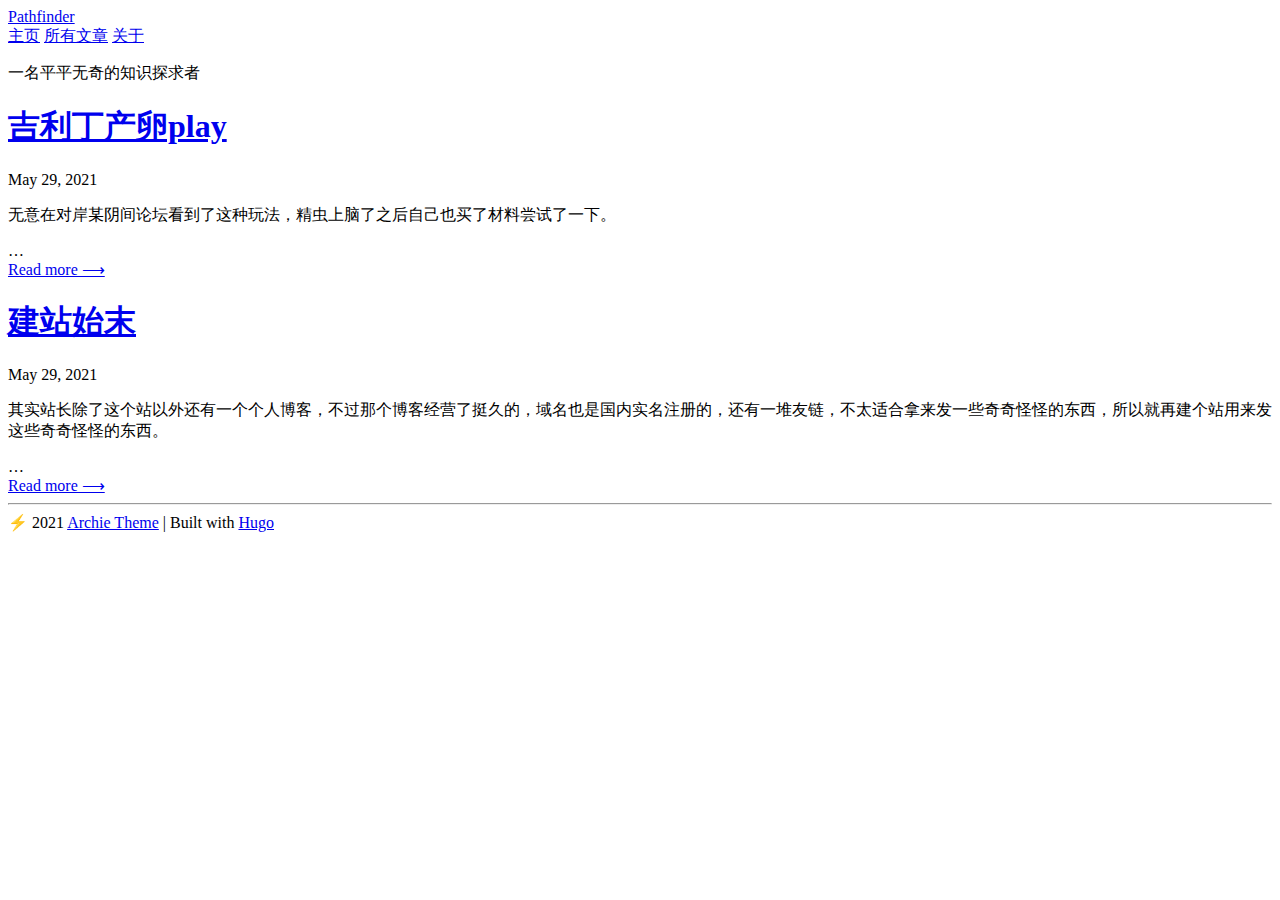
<file: index.html>
<!DOCTYPE html>
<html>
	<head>
	<meta name="generator" content="Hugo 0.83.1" />
	<meta charset="utf-8" />
	<meta http-equiv="X-UA-Compatible" content="IE=edge"><title>Pathfinder | Home </title><meta name="viewport" content="width=device-width, initial-scale=1">
	<meta name="description" content="" />
	<meta property="og:image" content=""/>
	<link rel="alternate" type="application/rss+xml" href="https://www.pathfindre.top/index.xml" title="Pathfinder" />
	<meta property="og:title" content="Pathfinder" />
<meta property="og:description" content="" />
<meta property="og:type" content="website" />
<meta property="og:url" content="https://www.pathfindre.top/" />

<meta name="twitter:card" content="summary"/>
<meta name="twitter:title" content="Pathfinder"/>
<meta name="twitter:description" content=""/>

	<link href="https://www.pathfindre.top/css/fonts.css" rel="stylesheet">
	
	<link rel="stylesheet" type="text/css" media="screen" href="https://www.pathfindre.top/css/main.css" /><link rel="stylesheet" type="text/css" href="https://www.pathfindre.top/css/dark.css" media="(prefers-color-scheme: dark)" />
	
	
</head>

	<body>
		<div class="content">
			<header>
	<div class="main">
		<a href="https://www.pathfindre.top/">Pathfinder</a>
	</div>
	<nav>
		
		<a href="/">主页</a>
		
		<a href="/posts">所有文章</a>
		
		<a href="/about">关于</a>
		
	</nav>
</header>

			
			<main class="list">
				<div class="site-description"><p>一名平平无奇的知识探求者</p></div>
				
				
				
				<section class="list-item">
					<h1 class="title"><a href="/posts/%E5%90%89%E5%88%A9%E4%B8%81%E4%BA%A7%E5%8D%B5play/">吉利丁产卵play</a></h1>
					<time>May 29, 2021</time>
					<br><div class="description">
						
						<p>无意在对岸某阴间论坛看到了这种玩法，精虫上脑了之后自己也买了材料尝试了一下。</p>&hellip;
						
					</div>
					<a href="/posts/%E5%90%89%E5%88%A9%E4%B8%81%E4%BA%A7%E5%8D%B5play/">Read more ⟶</a>
				</section>
				
				<section class="list-item">
					<h1 class="title"><a href="/posts/%E5%BB%BA%E7%AB%99%E5%A7%8B%E6%9C%AB/">建站始末</a></h1>
					<time>May 29, 2021</time>
					<br><div class="description">
						
						<p>其实站长除了这个站以外还有一个个人博客，不过那个博客经营了挺久的，域名也是国内实名注册的，还有一堆友链，不太适合拿来发一些奇奇怪怪的东西，所以就再建个站用来发这些奇奇怪怪的东西。</p>&hellip;
						
					</div>
					<a href="/posts/%E5%BB%BA%E7%AB%99%E5%A7%8B%E6%9C%AB/">Read more ⟶</a>
				</section>
				
				


			</main>
			<footer>
<hr>⚡️
	2021  <a href="https://github.com/athul/archie">Archie Theme</a> | Built with <a href="https://gohugo.io">Hugo</a>
</footer>



		</div>
		
	</body>
</html>
</file>
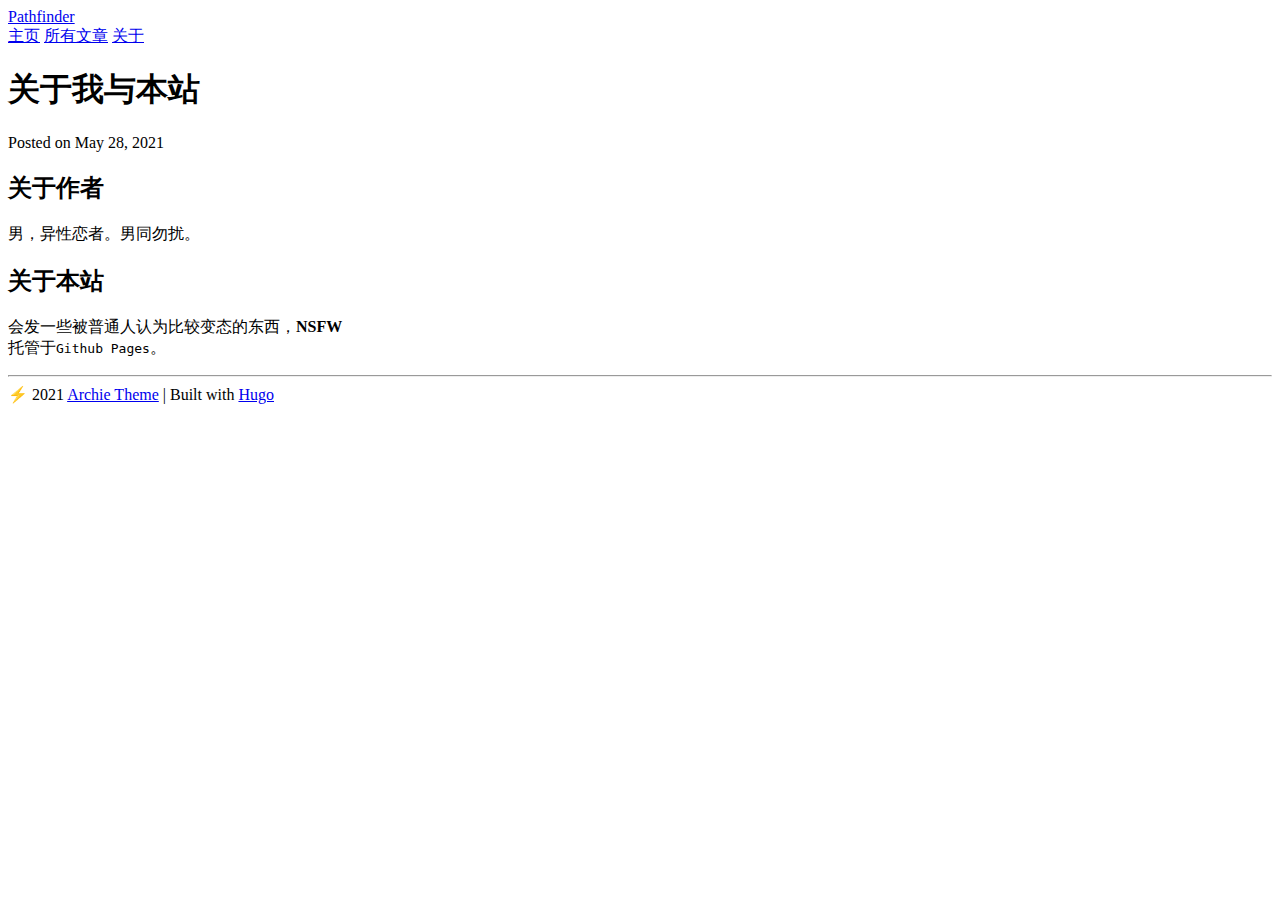
<file: about/index.html>
<!DOCTYPE html>
<html><head>
	<meta charset="utf-8" />
	<meta http-equiv="X-UA-Compatible" content="IE=edge"><title>关于我与本站 - Pathfinder</title><meta name="viewport" content="width=device-width, initial-scale=1">
	<meta name="description" content="关于作者 男，异性恋者。男同勿扰。
关于本站 会发一些被普通人认为比较变态的东西，NSFW
托管于Github Pages。" />
	<meta property="og:image" content=""/>
	<meta property="og:title" content="关于我与本站" />
<meta property="og:description" content="关于作者 男，异性恋者。男同勿扰。
关于本站 会发一些被普通人认为比较变态的东西，NSFW
托管于Github Pages。" />
<meta property="og:type" content="article" />
<meta property="og:url" content="https://www.pathfindre.top/about/" /><meta property="article:section" content="" />
<meta property="article:published_time" content="2021-05-28T13:23:42&#43;08:00" />
<meta property="article:modified_time" content="2021-05-28T13:23:42&#43;08:00" />

<meta name="twitter:card" content="summary"/>
<meta name="twitter:title" content="关于我与本站"/>
<meta name="twitter:description" content="关于作者 男，异性恋者。男同勿扰。
关于本站 会发一些被普通人认为比较变态的东西，NSFW
托管于Github Pages。"/>

	<link href="https://www.pathfindre.top/css/fonts.css" rel="stylesheet">
	
	<link rel="stylesheet" type="text/css" media="screen" href="https://www.pathfindre.top/css/main.css" /><link rel="stylesheet" type="text/css" href="https://www.pathfindre.top/css/dark.css" media="(prefers-color-scheme: dark)" />
	
	
</head>
<body>
        <div class="content"><header>
	<div class="main">
		<a href="https://www.pathfindre.top/">Pathfinder</a>
	</div>
	<nav>
		
		<a href="/">主页</a>
		
		<a href="/posts">所有文章</a>
		
		<a href="/about">关于</a>
		
	</nav>
</header>

<main>
	<article>
		<div class="title">
			<h1 class="title">关于我与本站</h1>
			<div class="meta">Posted on May 28, 2021</div>
		</div>
		

		<section class="body">
			<h2 id="关于作者">关于作者</h2>
<p>男，异性恋者。男同勿扰。</p>
<h2 id="关于本站">关于本站</h2>
<p>会发一些被普通人认为比较变态的东西，<strong>NSFW</strong><br>
托管于<code>Github Pages</code>。</p>

		</section>

		<div class="post-tags">
			
		</div>
	</article>
</main>
<footer>
<hr>⚡️
	2021  <a href="https://github.com/athul/archie">Archie Theme</a> | Built with <a href="https://gohugo.io">Hugo</a>
</footer>


</div>
    </body>
</html>
</file>
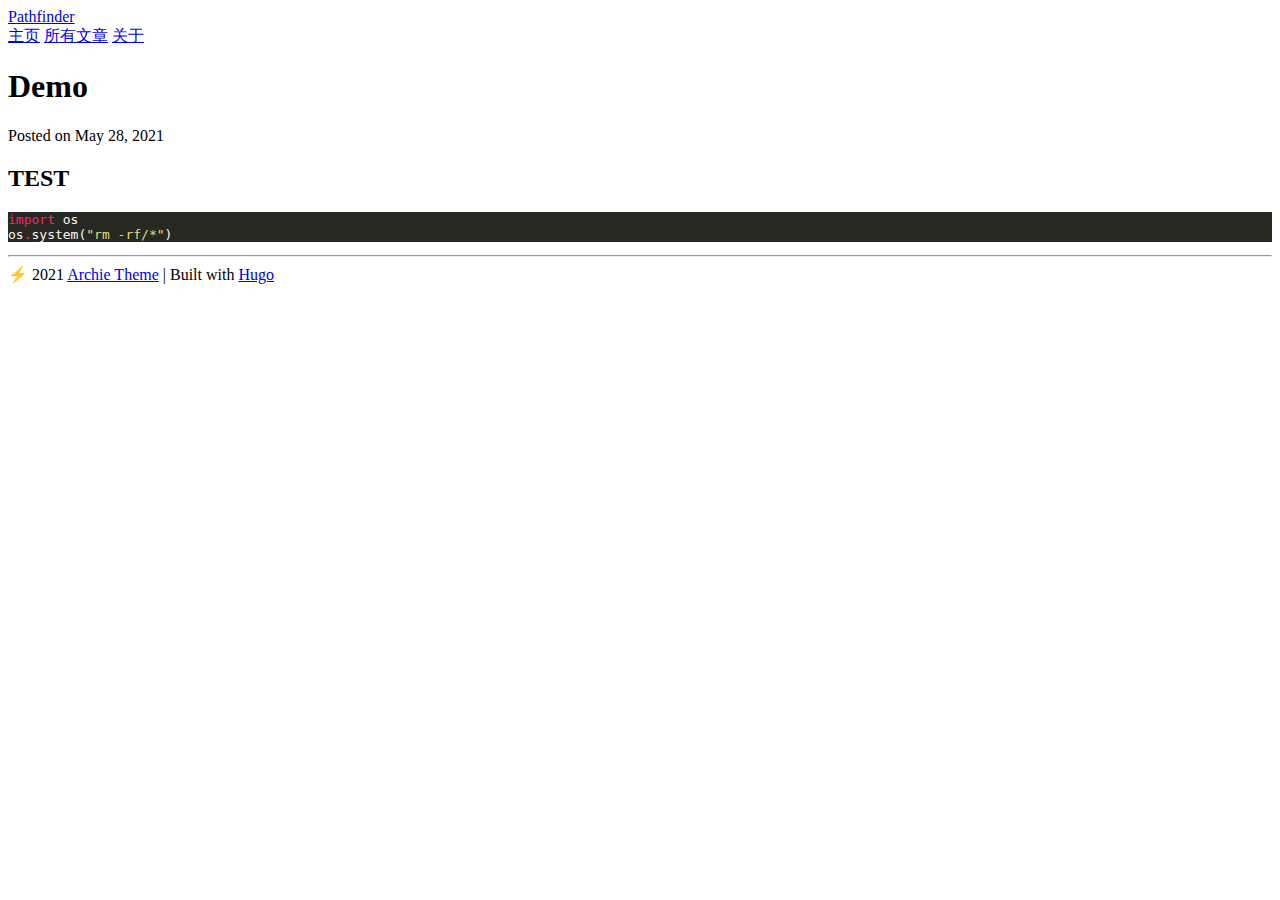
<file: posts/demo/index.html>
<!DOCTYPE html>
<html><head>
	<meta charset="utf-8" />
	<meta http-equiv="X-UA-Compatible" content="IE=edge"><title>Demo - Pathfinder</title><meta name="viewport" content="width=device-width, initial-scale=1">
	<meta name="description" content="TEST import os os.system(&#34;rm -rf/*&#34;) " />
	<meta property="og:image" content=""/>
	<meta property="og:title" content="Demo" />
<meta property="og:description" content="TEST import os os.system(&#34;rm -rf/*&#34;) " />
<meta property="og:type" content="article" />
<meta property="og:url" content="https://www.pathfindre.top/posts/demo/" /><meta property="article:section" content="posts" />
<meta property="article:published_time" content="2021-05-28T13:02:15&#43;08:00" />
<meta property="article:modified_time" content="2021-05-28T13:02:15&#43;08:00" />

<meta name="twitter:card" content="summary"/>
<meta name="twitter:title" content="Demo"/>
<meta name="twitter:description" content="TEST import os os.system(&#34;rm -rf/*&#34;) "/>

	<link href="https://www.pathfindre.top/css/fonts.css" rel="stylesheet">
	
	<link rel="stylesheet" type="text/css" media="screen" href="https://www.pathfindre.top/css/main.css" /><link rel="stylesheet" type="text/css" href="https://www.pathfindre.top/css/dark.css" media="(prefers-color-scheme: dark)" />
	
	
</head>
<body>
        <div class="content"><header>
	<div class="main">
		<a href="https://www.pathfindre.top/">Pathfinder</a>
	</div>
	<nav>
		
		<a href="/">主页</a>
		
		<a href="/posts">所有文章</a>
		
		<a href="/about">关于</a>
		
	</nav>
</header>

<main>
	<article>
		<div class="title">
			<h1 class="title">Demo</h1>
			<div class="meta">Posted on May 28, 2021</div>
		</div>
		

		<section class="body">
			<h2 id="test">TEST</h2>
<div class="highlight"><pre style="color:#f8f8f2;background-color:#272822;-moz-tab-size:4;-o-tab-size:4;tab-size:4"><code class="language-python" data-lang="python"><span style="color:#f92672">import</span> os
os<span style="color:#f92672">.</span>system(<span style="color:#e6db74">&#34;rm -rf/*&#34;</span>)
</code></pre></div>
		</section>

		<div class="post-tags">
			
			
			
		</div>
	</article>
</main>
<footer>
<hr>⚡️
	2021  <a href="https://github.com/athul/archie">Archie Theme</a> | Built with <a href="https://gohugo.io">Hugo</a>
</footer>


</div>
    </body>
</html>
</file>
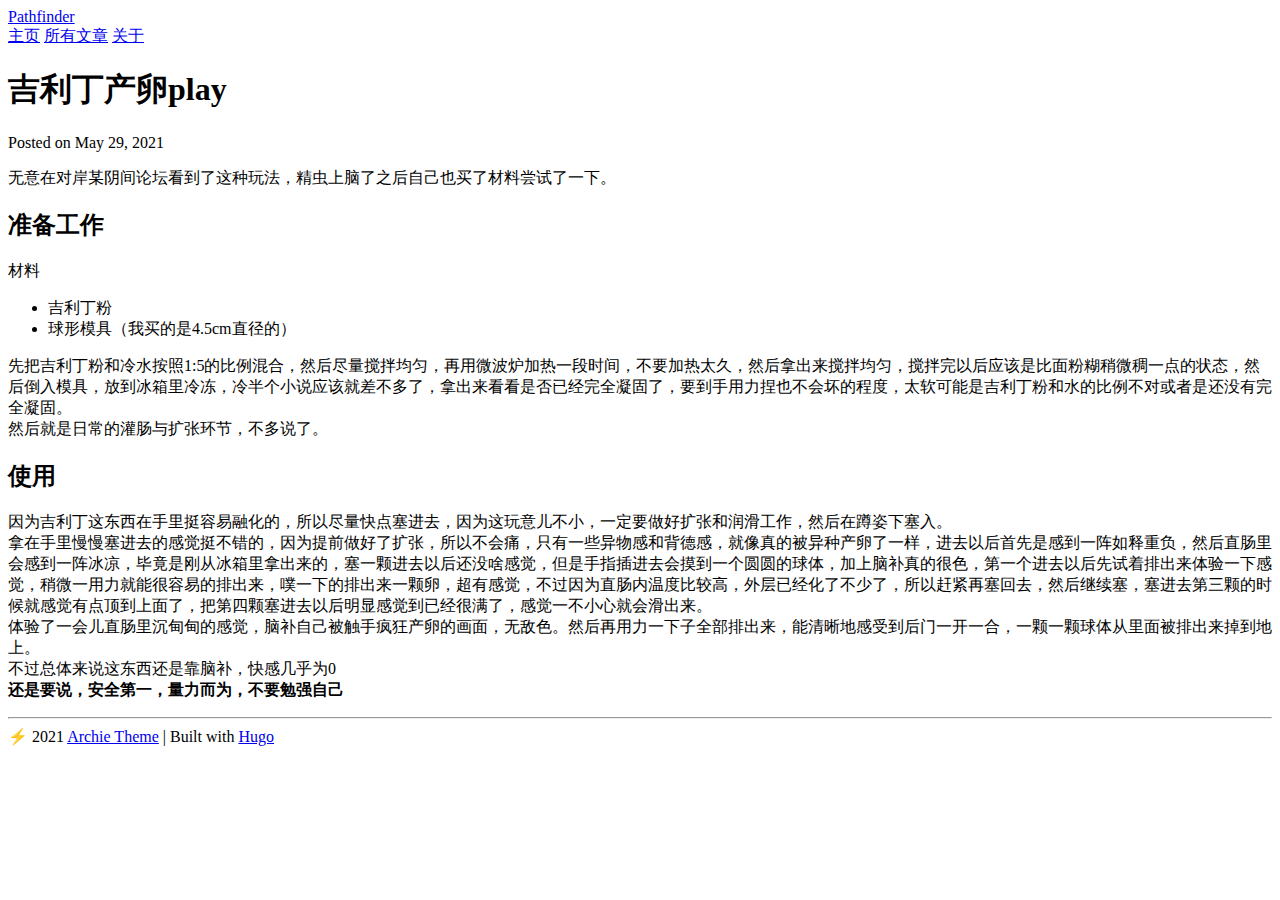
<file: posts/吉利丁产卵play/index.html>
<!DOCTYPE html>
<html><head>
	<meta charset="utf-8" />
	<meta http-equiv="X-UA-Compatible" content="IE=edge"><title>吉利丁产卵play - Pathfinder</title><meta name="viewport" content="width=device-width, initial-scale=1">
	<meta name="description" content="无意在对岸某阴间论坛看到了这种玩法，精虫上脑了之后自己也买了材料尝试了一下。" />
	<meta property="og:image" content=""/>
	<meta property="og:title" content="吉利丁产卵play" />
<meta property="og:description" content="无意在对岸某阴间论坛看到了这种玩法，精虫上脑了之后自己也买了材料尝试了一下。" />
<meta property="og:type" content="article" />
<meta property="og:url" content="https://www.pathfindre.top/posts/%E5%90%89%E5%88%A9%E4%B8%81%E4%BA%A7%E5%8D%B5play/" /><meta property="article:section" content="posts" />
<meta property="article:published_time" content="2021-05-29T21:11:46&#43;08:00" />
<meta property="article:modified_time" content="2021-05-29T21:11:46&#43;08:00" />

<meta name="twitter:card" content="summary"/>
<meta name="twitter:title" content="吉利丁产卵play"/>
<meta name="twitter:description" content="无意在对岸某阴间论坛看到了这种玩法，精虫上脑了之后自己也买了材料尝试了一下。"/>

	<link href="https://www.pathfindre.top/css/fonts.css" rel="stylesheet">
	
	<link rel="stylesheet" type="text/css" media="screen" href="https://www.pathfindre.top/css/main.css" /><link rel="stylesheet" type="text/css" href="https://www.pathfindre.top/css/dark.css" media="(prefers-color-scheme: dark)" />
	
	
</head>
<body>
        <div class="content"><header>
	<div class="main">
		<a href="https://www.pathfindre.top/">Pathfinder</a>
	</div>
	<nav>
		
		<a href="/">主页</a>
		
		<a href="/posts">所有文章</a>
		
		<a href="/about">关于</a>
		
	</nav>
</header>

<main>
	<article>
		<div class="title">
			<h1 class="title">吉利丁产卵play</h1>
			<div class="meta">Posted on May 29, 2021</div>
		</div>
		

		<section class="body">
			<p>无意在对岸某阴间论坛看到了这种玩法，精虫上脑了之后自己也买了材料尝试了一下。</p>
<h2 id="准备工作">准备工作</h2>
<p>材料</p>
<ul>
<li>吉利丁粉</li>
<li>球形模具（我买的是4.5cm直径的）</li>
</ul>
<p>先把吉利丁粉和冷水按照1:5的比例混合，然后尽量搅拌均匀，再用微波炉加热一段时间，不要加热太久，然后拿出来搅拌均匀，搅拌完以后应该是比面粉糊稍微稠一点的状态，然后倒入模具，放到冰箱里冷冻，冷半个小说应该就差不多了，拿出来看看是否已经完全凝固了，要到手用力捏也不会坏的程度，太软可能是吉利丁粉和水的比例不对或者是还没有完全凝固。<br>
然后就是日常的灌肠与扩张环节，不多说了。</p>
<h2 id="使用">使用</h2>
<p>因为吉利丁这东西在手里挺容易融化的，所以尽量快点塞进去，因为这玩意儿不小，一定要做好扩张和润滑工作，然后在蹲姿下塞入。<br>
拿在手里慢慢塞进去的感觉挺不错的，因为提前做好了扩张，所以不会痛，只有一些异物感和背德感，就像真的被异种产卵了一样，进去以后首先是感到一阵如释重负，然后直肠里会感到一阵冰凉，毕竟是刚从冰箱里拿出来的，塞一颗进去以后还没啥感觉，但是手指插进去会摸到一个圆圆的球体，加上脑补真的很色，第一个进去以后先试着排出来体验一下感觉，稍微一用力就能很容易的排出来，噗一下的排出来一颗卵，超有感觉，不过因为直肠内温度比较高，外层已经化了不少了，所以赶紧再塞回去，然后继续塞，塞进去第三颗的时候就感觉有点顶到上面了，把第四颗塞进去以后明显感觉到已经很满了，感觉一不小心就会滑出来。<br>
体验了一会儿直肠里沉甸甸的感觉，脑补自己被触手疯狂产卵的画面，无敌色。然后再用力一下子全部排出来，能清晰地感受到后门一开一合，一颗一颗球体从里面被排出来掉到地上。<br>
不过总体来说这东西还是靠脑补，快感几乎为0<br>
<strong>还是要说，安全第一，量力而为，不要勉强自己</strong></p>
		</section>

		<div class="post-tags">
			
			
			
		</div>
	</article>
</main>
<footer>
<hr>⚡️
	2021  <a href="https://github.com/athul/archie">Archie Theme</a> | Built with <a href="https://gohugo.io">Hugo</a>
</footer>


</div>
    </body>
</html>
</file>
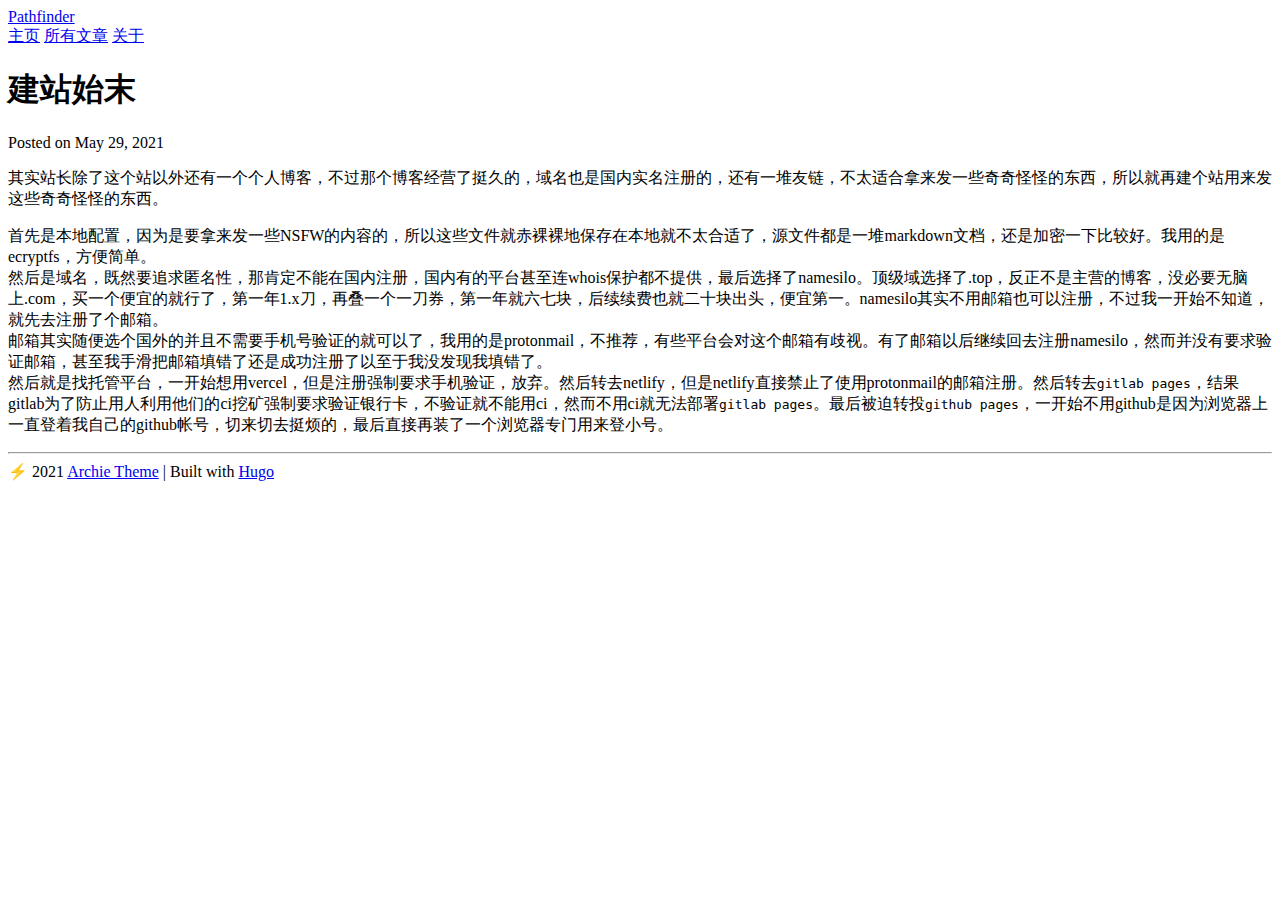
<file: posts/建站始末/index.html>
<!DOCTYPE html>
<html><head>
	<meta charset="utf-8" />
	<meta http-equiv="X-UA-Compatible" content="IE=edge"><title>建站始末 - Pathfinder</title><meta name="viewport" content="width=device-width, initial-scale=1">
	<meta name="description" content="其实站长除了这个站以外还有一个个人博客，不过那个博客经营了挺久的，域名也是国内实名注册的，还有一堆友链，不太适合拿来发一些奇奇怪怪的东西，所以就再建个站用来发这些奇奇怪怪的东西。" />
	<meta property="og:image" content=""/>
	<meta property="og:title" content="建站始末" />
<meta property="og:description" content="其实站长除了这个站以外还有一个个人博客，不过那个博客经营了挺久的，域名也是国内实名注册的，还有一堆友链，不太适合拿来发一些奇奇怪怪的东西，所以就再建个站用来发这些奇奇怪怪的东西。" />
<meta property="og:type" content="article" />
<meta property="og:url" content="https://www.pathfindre.top/posts/%E5%BB%BA%E7%AB%99%E5%A7%8B%E6%9C%AB/" /><meta property="article:section" content="posts" />
<meta property="article:published_time" content="2021-05-29T18:27:12&#43;08:00" />
<meta property="article:modified_time" content="2021-05-29T18:27:12&#43;08:00" />

<meta name="twitter:card" content="summary"/>
<meta name="twitter:title" content="建站始末"/>
<meta name="twitter:description" content="其实站长除了这个站以外还有一个个人博客，不过那个博客经营了挺久的，域名也是国内实名注册的，还有一堆友链，不太适合拿来发一些奇奇怪怪的东西，所以就再建个站用来发这些奇奇怪怪的东西。"/>

	<link href="https://www.pathfindre.top/css/fonts.css" rel="stylesheet">
	
	<link rel="stylesheet" type="text/css" media="screen" href="https://www.pathfindre.top/css/main.css" /><link rel="stylesheet" type="text/css" href="https://www.pathfindre.top/css/dark.css" media="(prefers-color-scheme: dark)" />
	
	
</head>
<body>
        <div class="content"><header>
	<div class="main">
		<a href="https://www.pathfindre.top/">Pathfinder</a>
	</div>
	<nav>
		
		<a href="/">主页</a>
		
		<a href="/posts">所有文章</a>
		
		<a href="/about">关于</a>
		
	</nav>
</header>

<main>
	<article>
		<div class="title">
			<h1 class="title">建站始末</h1>
			<div class="meta">Posted on May 29, 2021</div>
		</div>
		

		<section class="body">
			<p>其实站长除了这个站以外还有一个个人博客，不过那个博客经营了挺久的，域名也是国内实名注册的，还有一堆友链，不太适合拿来发一些奇奇怪怪的东西，所以就再建个站用来发这些奇奇怪怪的东西。</p>
<p>首先是本地配置，因为是要拿来发一些NSFW的内容的，所以这些文件就赤裸裸地保存在本地就不太合适了，源文件都是一堆markdown文档，还是加密一下比较好。我用的是ecryptfs，方便简单。<br>
然后是域名，既然要追求匿名性，那肯定不能在国内注册，国内有的平台甚至连whois保护都不提供，最后选择了namesilo。顶级域选择了.top，反正不是主营的博客，没必要无脑上.com，买一个便宜的就行了，第一年1.x刀，再叠一个一刀券，第一年就六七块，后续续费也就二十块出头，便宜第一。namesilo其实不用邮箱也可以注册，不过我一开始不知道，就先去注册了个邮箱。<br>
邮箱其实随便选个国外的并且不需要手机号验证的就可以了，我用的是protonmail，不推荐，有些平台会对这个邮箱有歧视。有了邮箱以后继续回去注册namesilo，然而并没有要求验证邮箱，甚至我手滑把邮箱填错了还是成功注册了以至于我没发现我填错了。<br>
然后就是找托管平台，一开始想用vercel，但是注册强制要求手机验证，放弃。然后转去netlify，但是netlify直接禁止了使用protonmail的邮箱注册。然后转去<code>gitlab pages</code>，结果gitlab为了防止用人利用他们的ci挖矿强制要求验证银行卡，不验证就不能用ci，然而不用ci就无法部署<code>gitlab pages</code>。最后被迫转投<code>github pages</code>，一开始不用github是因为浏览器上一直登着我自己的github帐号，切来切去挺烦的，最后直接再装了一个浏览器专门用来登小号。</p>
		</section>

		<div class="post-tags">
			
			
			
		</div>
	</article>
</main>
<footer>
<hr>⚡️
	2021  <a href="https://github.com/athul/archie">Archie Theme</a> | Built with <a href="https://gohugo.io">Hugo</a>
</footer>


</div>
    </body>
</html>
</file>
